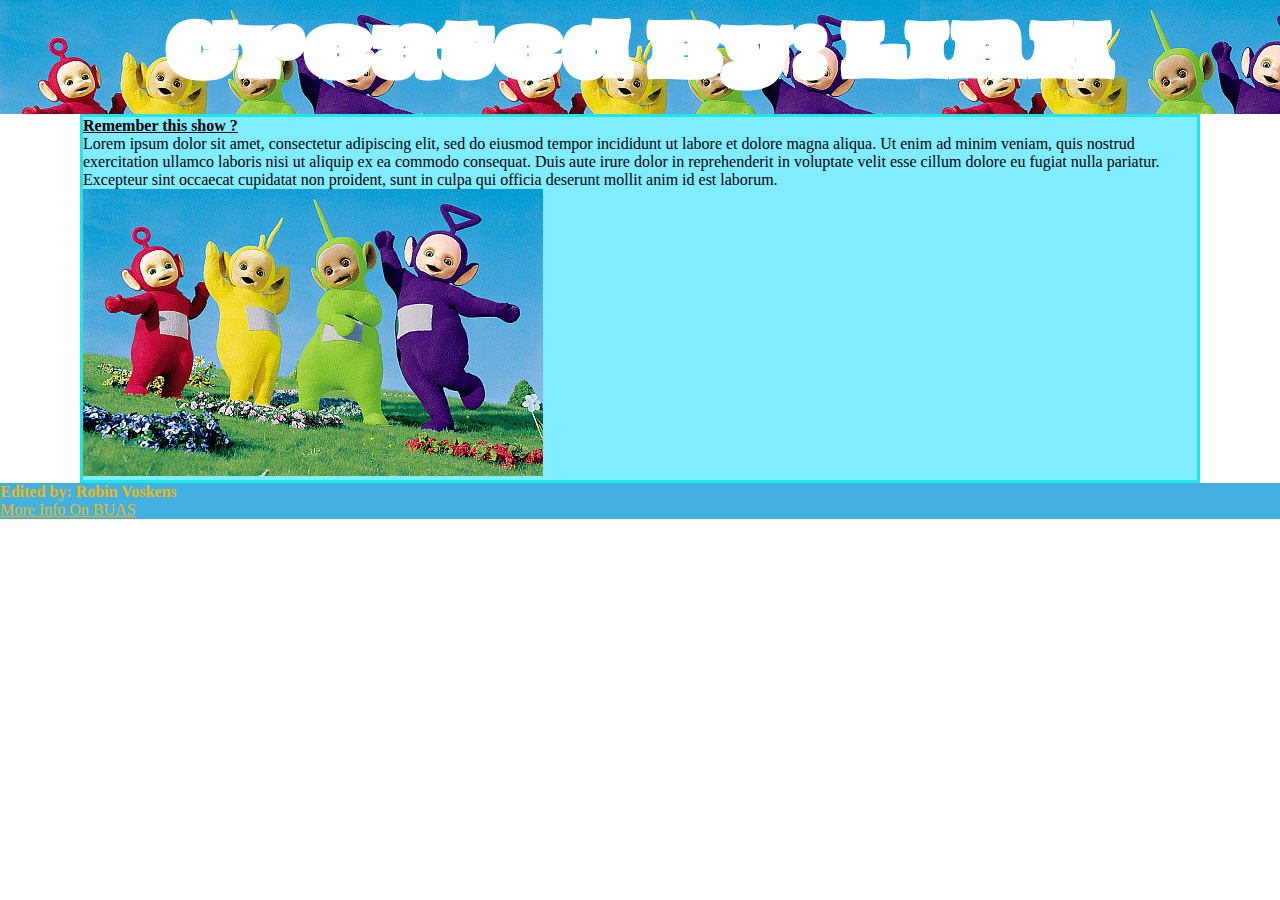
<file: index.html>
<!DOCTYPE html> 
<html lang="en">
   <head>
      <!-- Required meta tags -->
      <meta charset="utf-8">
      <meta name="viewport" content="width=device-width, initial-scale=1, shrink-to-fit=no">
      <title> PRJ4 Liam Rundholz </title> 
      <link  rel="stylesheet" href="css/styles.css"/>
      <link rel="preconnect" href="https://fonts.gstatic.com"> 
      <link href="https://fonts.googleapis.com/css2?family=Oi&display=swap" rel="stylesheet">      
   </head>
   <body>
      <!--background photo used inside header as well as google font-->
      <header>
         <h3 id="backgroundphoto-id" class="my-class">Created By: LIAM</h3>
      </header>
    
      <section class="my-container">
         <h1> Remember this show ? </h1>  
         <p>Lorem ipsum dolor sit amet, consectetur adipiscing elit,
         sed do eiusmod tempor incididunt ut labore et dolore magna aliqua. 
         Ut enim ad minim veniam, quis nostrud exercitation ullamco laboris 
         nisi ut aliquip ex ea commodo consequat. Duis aute irure dolor in 
         reprehenderit in voluptate velit esse cillum dolore eu fugiat nulla
         pariatur. Excepteur sint occaecat cupidatat non proident, sunt in 
         culpa qui officia deserunt mollit anim id est laborum. </p> 
          <img src="images/Frame-Teletubbies_3147217c.jpg" alt="teletubbies"/>
      </section>


       
      <footer class="footer" > 
        <h3 id="my-id">Edited by: Robin Voskens </h3>
        <a href="www.buas.nl"> More Info On BUAS </a> 
      </footer>
       
   </body>
</html>
</file>
<file: css/styles.css>
* { margin: 0; padding: 0; border: 0; font-size: 100%; } 

h1 {text-decoration: underline;}

#backgroundphoto-id {
    background-image: url(../images/Frame-Teletubbies_3147217c.jpg);
}

a {color: rgb(235, 184, 16);}

#my-id {color:rgb(235, 184, 16);}

.my-class {font-family: 'Oi', cursive;
    font-size: 4.5em;
    text-align: center;
    letter-spacing: -1px;
    background-color: black;
    color: white;}

.my-container {border: 3px solid rgb(28, 230, 230);
               background-color:rgb(127, 236, 255);
               margin: 0 80px 0 80px;
}

.footer {background-color:rgb(67, 176, 226);
         margin: 0px 0px 0px 0px;
} 

.card {
    margin: 10px 80px 10px 80px;
}

.form-group {
    margin: 10px 80px 10px 80px;
}
</file>
